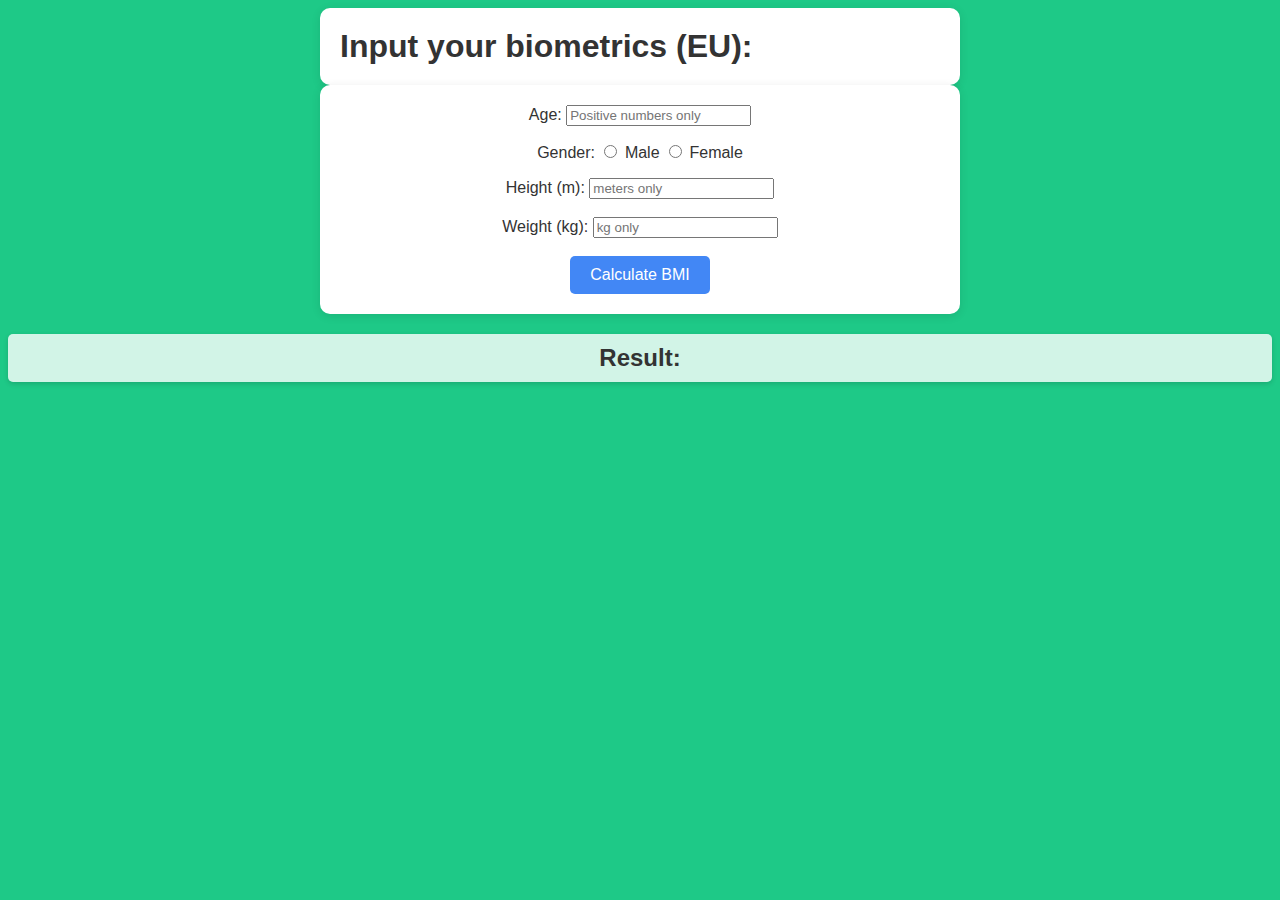
<file: index.html>
<!DOCTYPE html>
<html lang="en">
    <head>
        <meta charset="UTF-8">
        <!--Building everything from scratch, the notes will be a documentation of my thoughts.
        I'll probably add some options to change it from metric units to freedom units. I'll see. My knowledge in the languages is very limited but I'm doing everything from scratch.-->
        <title>A frustratingly simple BMI calculator</title>
        <link rel="stylesheet" href="bmi-quote-unquote-styling.css">
    </head>
    <body>
        <!--what the fuck do you mean i'm building a form? actually no you're right.-->
        <h1>Input your biometrics (EU): </h1>
        <form id="bmi-form">
        <div id="age">
            <label for="age-input">Age:</label>
            <input type="number" id="age-input" name="age" placeholder="Positive numbers only" required />
        </div>
        <!--aghhhh fuck i forgot how to put text in the radio options. i'll just change it into checkbox or something
        okay WOW i forgot what's the difference between checkbox and radio. lemme just run a test or something.
        okay so apparently, it's best if i use radio. fuck it, let's use that!
        it's probably not a good idea to put everything in a <p> tag. let me try something...
        nah, it looks better if i put everything in the <p> tag. this'll probably come back to bite me in the ass later on after i'm done structuring the website, i doubt it though.
        why am i creating div classes again? i have no clue!--> 
        <div id="gender">
        <p>Gender: 
            <input type="radio" name="gender" id="male" value="male" required />
            <label for="male">Male</label>
            <input type="radio" name="gender" id="female" value="female" required />
            <label for="female">Female</label>
        </p>
        </div>
        <!--my code might be unorganized, at first glance (though this might be my definition of organized) BUUUUUUUUT it works!!-->
        <!--right, so i'm looking at some website for calculating bmi, i'm looking at it's code by using inspect element. what the fuck is a tbody? tr? td? "What the hell is this?"- Dante, DMC4-->
        <div id="height">
                <!--dude holy shit all hail google's inspect element because i would've never remembered that the label element pairs with the id attribute
                damn i'm really overcomplicating this
                in my most humble defense, i'm just thinking ahead because i know this'll come to bite me in the ass later with css. let's not even get started on javascript ohhhhhhhhhhh thank biology that i'm still young and hyper self aware--> 
                <label for="height-input">Height (m):</label>
                <input type="number" id="height-input" name="height" step="0.1" placeholder="meters only" required />
            </div>
            <br>
            <div id="weight">
                <label for="weight-input">Weight (kg):</label>
                <input type="number" id="weight-input" name="weight" step="0.1" placeholder="kg only" required />
            </div>
            <br>
            <div id="button">
            <button type="submit" id="button">Calculate BMI</button>
            </div>   
        </form>
            <div id="result">Result: </div>   
        <!--ohhhhhh finally now i get to make this dumbass button
        fuck i forgot how to make a button
        NEVERMINDDDDDDDDDDDDDDDDDDD, all hail 10th grade IT textbooks-->
        <script src="frustratingly-simple-js-code-for-the-bmi-in-question.js"></script>
    </body>
    <!--it's so great that i made this entire thing in 1 consistent hour... totally no use of ai at all (seriously)
    to do: 1.add toggle to change it into freedom units, may or may not do it.
    2. add bmi category system (underweight, overweight, etc) -->
</html>
</file>
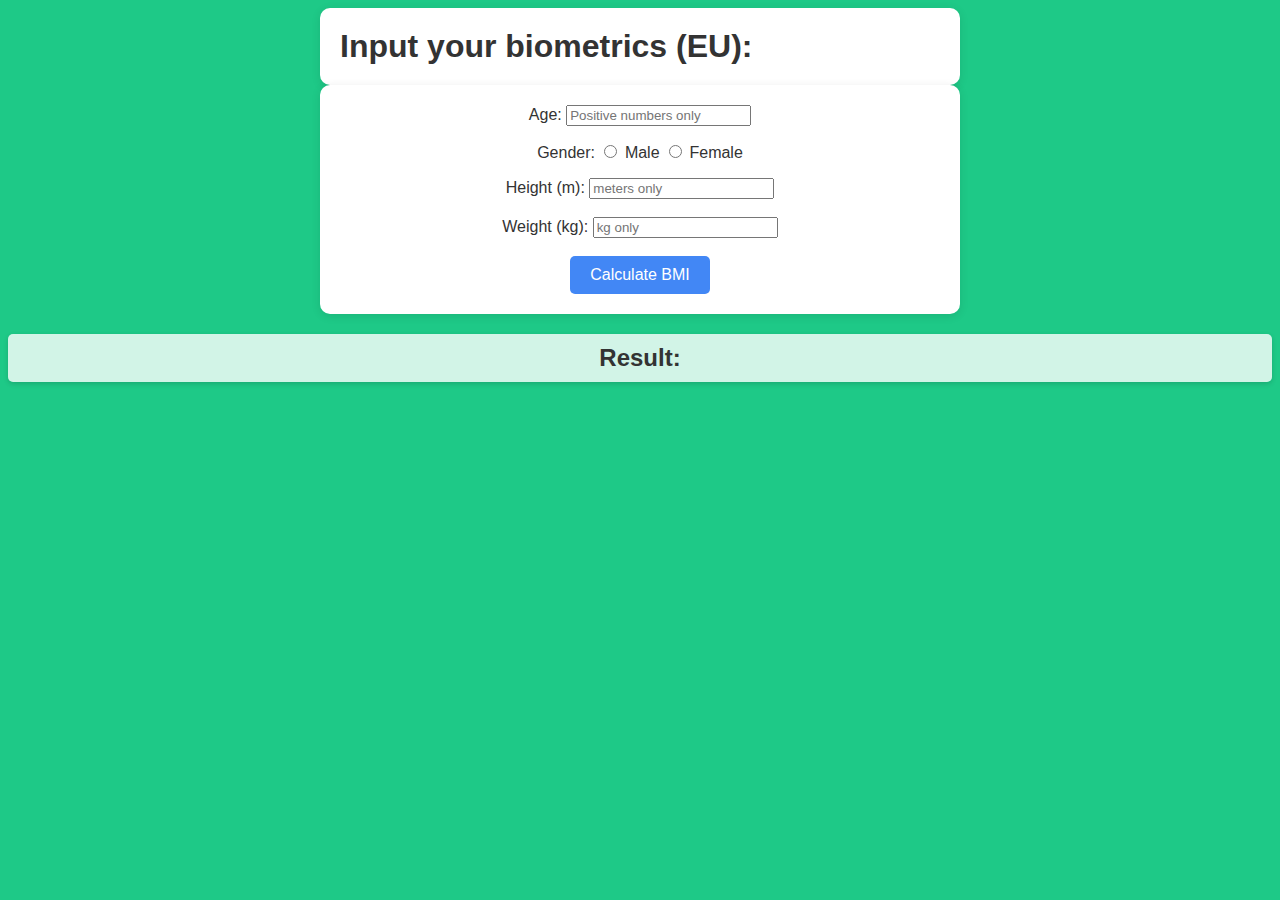
<file: bmi-calculator.html>
<!DOCTYPE html>
<html lang="en">
    <head>
        <meta charset="UTF-8">
        <!--Building everything from scratch, the notes will be a documentation of my thoughts.
        I'll probably add some options to change it from metric units to freedom units. I'll see. My knowledge in the languages is very limited but I'm doing everything from scratch.-->
        <title>A frustratingly simple BMI calculator</title>
        <link rel="stylesheet" href="bmi-quote-unquote-styling.css">
    </head>
    <body>
        <!--what the fuck do you mean i'm building a form? actually no you're right.-->
        <h1>Input your biometrics (EU): </h1>
        <form id="bmi-form">
        <div id="age">
            <label for="age-input">Age:</label>
            <input type="number" id="age-input" name="age" placeholder="Positive numbers only" required />
        </div>
        <!--aghhhh fuck i forgot how to put text in the radio options. i'll just change it into checkbox or something
        okay WOW i forgot what's the difference between checkbox and radio. lemme just run a test or something.
        okay so apparently, it's best if i use radio. fuck it, let's use that!
        it's probably not a good idea to put everything in a <p> tag. let me try something...
        nah, it looks better if i put everything in the <p> tag. this'll probably come back to bite me in the ass later on after i'm done structuring the website, i doubt it though.
        why am i creating div classes again? i have no clue!--> 
        <div id="gender">
        <p>Gender: 
            <input type="radio" name="gender" id="male" value="male" required />
            <label for="male">Male</label>
            <input type="radio" name="gender" id="female" value="female" required />
            <label for="female">Female</label>
        </p>
        </div>
        <!--my code might be unorganized, at first glance (though this might be my definition of organized) BUUUUUUUUT it works!!-->
        <!--right, so i'm looking at some website for calculating bmi, i'm looking at it's code by using inspect element. what the fuck is a tbody? tr? td? "What the hell is this?"- Dante, DMC4-->
        <div id="height">
                <!--dude holy shit all hail google's inspect element because i would've never remembered that the label element pairs with the id attribute
                damn i'm really overcomplicating this
                in my most humble defense, i'm just thinking ahead because i know this'll come to bite me in the ass later with css. let's not even get started on javascript ohhhhhhhhhhh thank biology that i'm still young and hyper self aware--> 
                <label for="height-input">Height (m):</label>
                <input type="number" id="height-input" name="height" step="0.1" placeholder="meters only" required />
            </div>
            <br>
            <div id="weight">
                <label for="weight-input">Weight (kg):</label>
                <input type="number" id="weight-input" name="weight" step="0.1" placeholder="kg only" required />
            </div>
            <br>
            <div id="button">
            <button type="submit" id="button">Calculate BMI</button>
            </div>   
        </form>
            <div id="result">Result: </div>   
        <!--ohhhhhh finally now i get to make this dumbass button
        fuck i forgot how to make a button
        NEVERMINDDDDDDDDDDDDDDDDDDD, all hail 10th grade IT textbooks-->
        <script src="frustratingly-simple-js-code-for-the-bmi-in-question.js"></script>
    </body>
    <!--it's so great that i made this entire thing in 1 consistent hour... totally no use of ai at all (seriously)
    to do: 1.add toggle to change it into freedom units, may or may not do it.
    2. add bmi category system (underweight, overweight, etc) -->
</html>
</file>
<file: bmi-quote-unquote-styling.css>
/* how are we doing today? i forgot to the button in a div element. already fixed */
div {
    text-align: center;
    font-family: 'Arial', sans-serif;
}
/* i REALLY should practice more coding, i completely forgot how to use css properly */
body {
    background-color: rgb(30, 201, 135);
}
/* is the blue button and teal background a good choice of styling? probably not,
does it really matter? no. */
button {
    background-color: rgb(66, 135, 245);
    color: white;
    border: none;
    padding: 10px 20px;
    border-radius: 5px;
    cursor: pointer;
    font-size: 16px;
    font-family: 'Arial', sans-serif;
}
#male, #female {
    cursor: pointer;
}

#bmi-form, h1 {
    max-width: 600px;
    margin: 0 auto;
    padding: 20px;
    background-color: white;
    border-radius: 10px;
    box-shadow: 0 2px 10px rgba(0, 0, 0, 0.1);
    font-family: 'Arial', sans-serif;
    color: #333;
}
/* this looks absolutely stunning
i'm REALLY glad how this turned out. geniunely one of the best buttons i've seen in my entire life */
#result {
    font-size: 24px;
    color: #333;
    margin-top: 20px;
    text-align: center;
    font-family: 'Arial', sans-serif;
    font-weight: bold;
    background-color: rgba(255, 255, 255, 0.8);
    padding: 10px;
    border-radius: 5px;
    box-shadow: 0 2px 5px rgba(0, 0, 0, 0.15);
    transition: background-color 0.3s ease;
}
#result:hover {
    background-color: rgba(255, 255, 255, 0.9);
    cursor: default;
    color: #000;
    box-shadow: 0 2px 10px rgba(0, 0, 0, 0.2);
    transform: scale(1.02);
    transition: transform 0.2s ease, background-color 0.3s ease;
    text-decoration: none;
    font-weight: bold;
    text-shadow: 1px 1px 2px rgba(0, 0, 0, 0.1);
    padding: 12px;
    border: 1px solid #ccc;
    box-sizing: border-box;
    font-family: 'Arial', sans-serif;
}
/* i am ABSOLUTELY COOKING LIKE THIS FELLA!! i never KNEW i had so much artistic creativity. */
</file>
